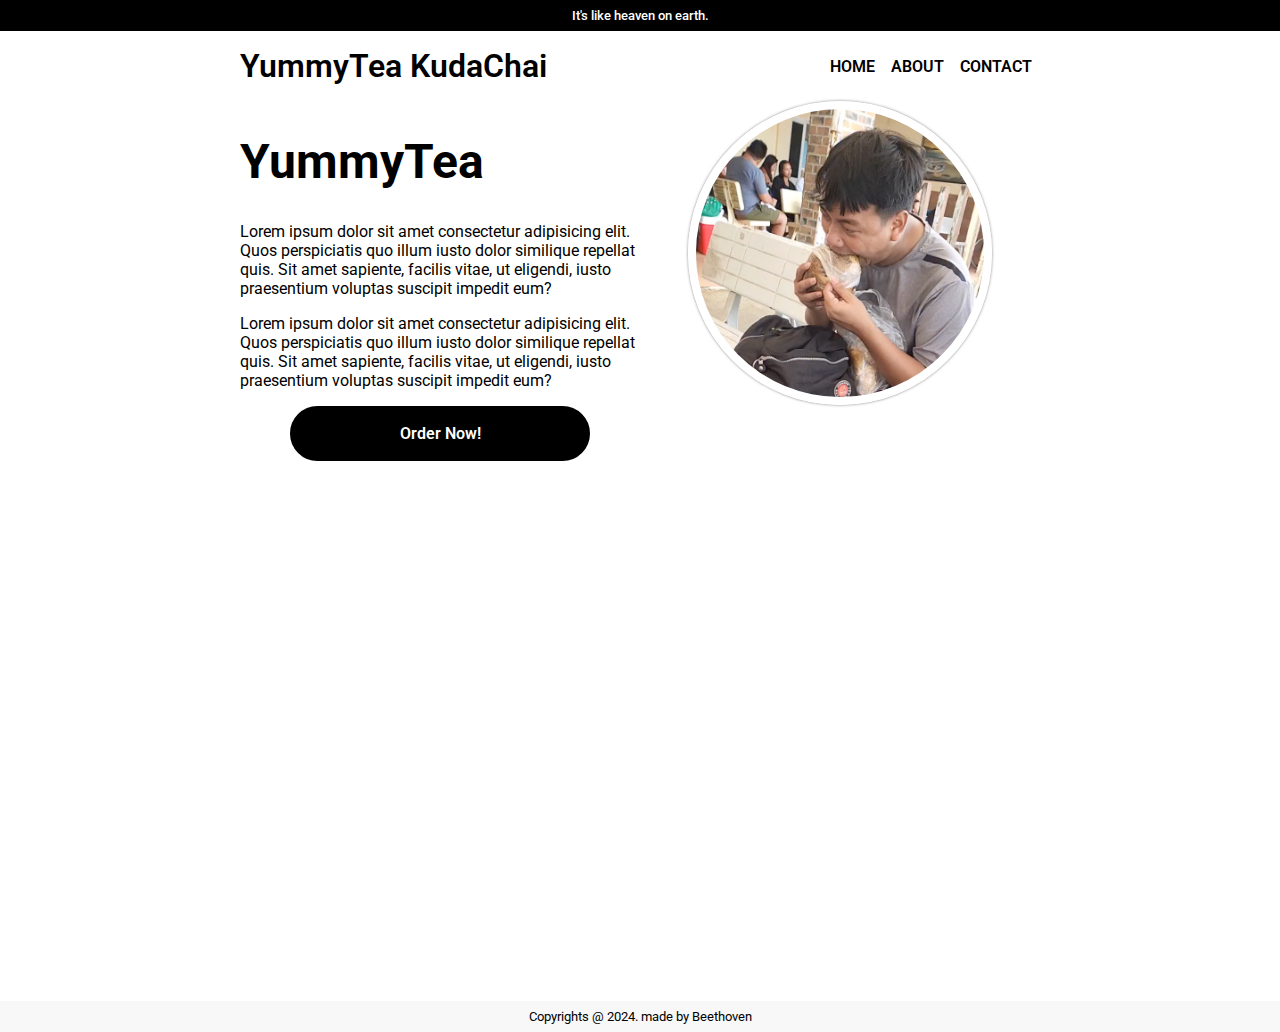
<file: index.html>
<html lang="en">
<head>
	<meta charset="UTF-8">
	<meta name="viewport" content="width=device-width, initial-scale=1.0">
	<title>{DEV}</title>
	<link rel="stylesheet" href="css/styles.css">
	<link rel="stylesheet" href="css/media.css">
</head>
<body>
	<section class="wrap_banner">
		<div class="box">
			<p>It's like heaven on earth.</p>
		</div>
	</section>
	<section class="wrap_header">
		<div class="container">
			<header>
				<div class="brand">YummyTea KudaChai</div>
				<nav class="menu">
					<ul>
						<li><a href="">HOME</a></li>
						<li><a href="">ABOUT</a></li>
						<li><a href="">CONTACT</a></li>
					</ul>
				</nav>
			</header>
		</div>
	</section>

	<section class="wrap_pages">
		<div class="container page_index">
			<div class="rows">
				<div class="col_2">
					<h1 class="title">YummyTea</h1>
					<p>Lorem ipsum dolor sit amet consectetur adipisicing elit. Quos perspiciatis quo illum iusto dolor similique repellat quis. Sit amet sapiente, facilis vitae, ut eligendi, iusto praesentium voluptas suscipit impedit eum?</p>

					<p>Lorem ipsum dolor sit amet consectetur adipisicing elit. Quos perspiciatis quo illum iusto dolor similique repellat quis. Sit amet sapiente, facilis vitae, ut eligendi, iusto praesentium voluptas suscipit impedit eum?</p>

					<p class="link"><a href="" class="btn btn_default btn_block">Order Now!</a></p>
				</div>
				<div class="col_2">
					<div class="profile">
						<img src="image/yummy.png" alt="arman hungry">
					</div>
				</div>
			</div>
		</div>
	</section>

	<section class="wrap_footer">
		<div class="container">
			<footer>
				<small>Copyrights @ 2024. made by Beethoven</small>
			</footer>
		</div>
	</section>
</body>
</html>
</file>
<file: css/styles.css>
@import url('https://fonts.googleapis.com/css2?family=Roboto:ital,wght@0,100;0,300;0,400;0,500;0,700;0,900;1,100;1,300;1,400;1,500;1,700;1,900&display=swap');

body {
    font-family: "Roboto", sans-serif;
    overflow-x: hidden;
    overflow-y: scroll;
    padding: 0;
    margin: 0;
}

/* GLOBAL USAGE */
.container {
    width: 100%;
    height: auto;
    max-width: 50em;
    margin: 0 auto;
}
.btn {
    padding: 1rem 3rem;
    border-radius: 2rem;
    text-decoration: unset;
    font-size: 1rem;
    font-weight: 600;
    text-align: center;
}
.btn_default {
    color: #fff;
    background: #000;
    border: 2px solid #000;
}
.btn_default:hover,
.btn_default:focus {
    color: #000;
    background: transparent;
    border: 2px solid #000;
}
.btn_block {
    display: block;
    width: 50%;
}

/* BANNER */
.wrap_banner {
    width: 100%;
    height: auto;
    box-sizing: border-box;
    background: #000;
}
.wrap_banner .box p {
    color: #fff;
    font-size: 0.8rem;
    font-weight: 500;
    padding: 0.5rem;
    margin: 0;
    text-align: center;
}

/* HEADER */
.wrap_header {
    width: 100%;
    height: auto;
    box-sizing: border-box;
    padding: 1rem;
}
.wrap_header header {
    display: flex;
    justify-content: space-between;
    align-items: center;
}
.wrap_header header > .brand {
    font-size: 2rem;
    font-weight: 600;
}
.wrap_header header > .menu > ul {
    display: flex;
    justify-content: space-evenly;
    list-style-type: none;
    margin: 0;
    padding: 0;
}
.wrap_header header > .menu > ul > li {
    padding: 0 0.5rem;
}
.wrap_header header > .menu > ul > li a {
    text-decoration: unset;
    font-size: 1rem;
    font-weight: 600;
    color: #000;
}

/* PAGES */
.wrap_pages {
    width: 100%;
    height: 100%;
    box-sizing: border-box;
}
.wrap_pages .rows {
    display: flex;
}
.wrap_pages .col_2 {
    position: relative;
    max-width: calc(100%/2);
    width: 100%;
    height: 100%;
}
.wrap_pages h1.title {
    font-size: 3rem;
}
.page_index .profile {
    display: flex;
    justify-content: center;
}
.page_index .profile img {
    width: 18em;
    height: 18em;
    border-radius: 100%;
    object-fit: cover;
    object-position: top;
    border: 8px solid #fff;
    box-shadow: 0 0 3px rgba(0, 0, 0, 0.5);
}
.page_index .link {
    display: flex;
    justify-content: center;
}

/* FOOTER */
.wrap_footer {
    width: 100%;
    height: auto;
    box-sizing: border-box;
    background: #f8f8f8;
    padding: 0.5rem;
}
.wrap_footer footer {
    text-align: center;
}
</file>
<file: css/media.css>
@media only screen and (max-width: 768px) {
    .wrap_pages .rows {
        display: flex;
        flex-flow: column-reverse;
    }
    .wrap_pages .col_2 {
        max-width: 100%;
        height: auto;
        padding: 1rem;
        box-sizing: border-box;
    }
    .page_index .profile img {
        width: 10rem;
        height: 10rem;
        border: 4px solid #fff;
    }
    .wrap_pages h1.title {
        font-size: 2rem;
        margin: 0;
        text-align: center;
    }
}

@media only screen and (max-width: 450px) {
    .wrap_banner {
        background: #f00;
    }
    .wrap_header {
        padding: 0;
    }
    .wrap_header header {
        display: block;
    }
    .wrap_header header > .brand {
        text-align: center;
        padding: 1rem;
        background: #000;
        color: #fff;
    }
    .wrap_header header > .menu > ul {
        display: block;
    }
    .wrap_header header > .menu > ul > li {
        padding: 0.5rem;
        text-align: center;
        border-bottom: 1px solid #ddd;
    }
}
</file>
